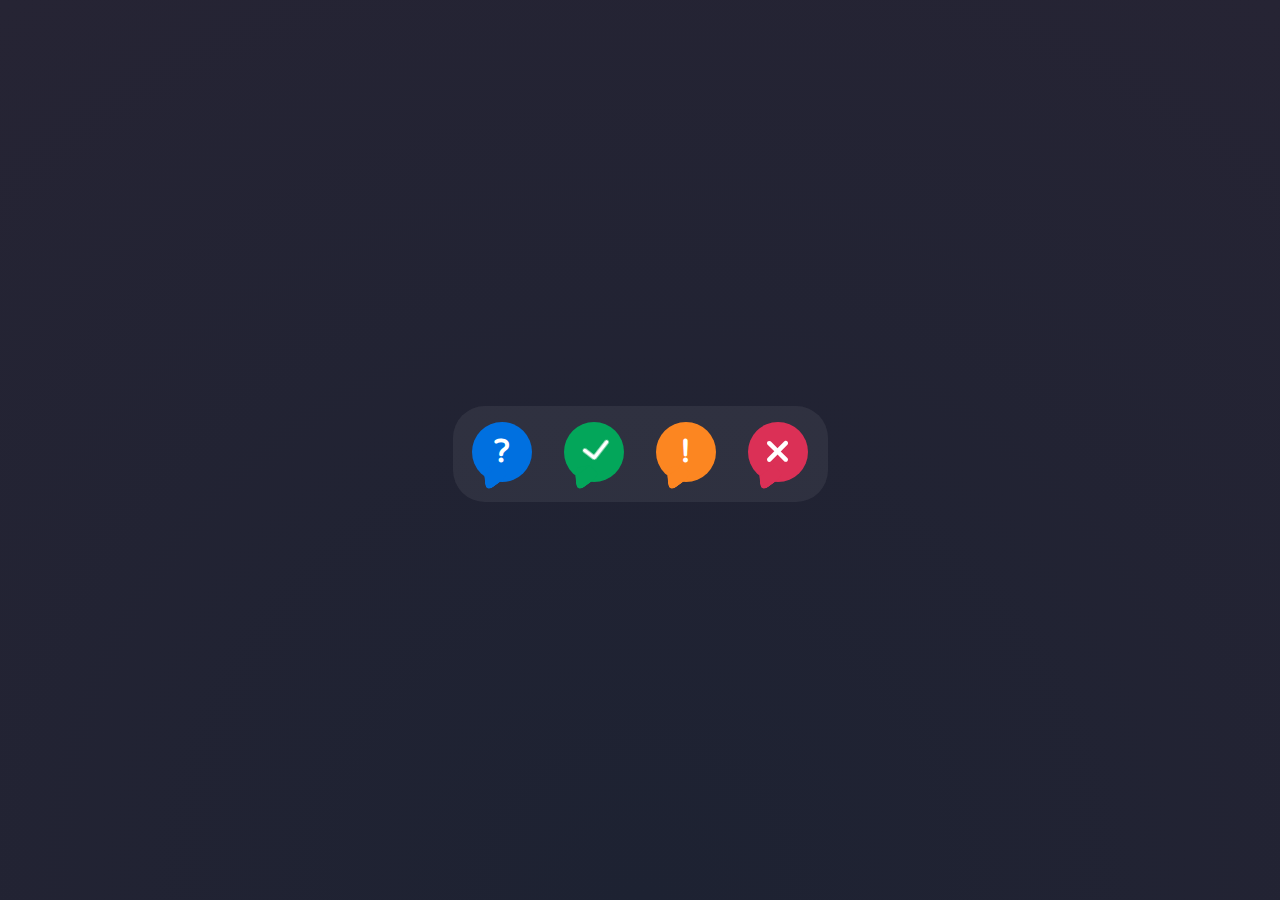
<file: index.html>
<!doctype html>
<html lang="en"> 
 <head> 
  <meta charset="UTF-8"> 
  <title>CodePen - Animated Login Form using Html &amp; CSS Only</title> 
  <link rel="stylesheet" href="./style.css"> 
  </div>


 <input type="checkbox" name="t-help" id="t-help" checked>
 <input type="checkbox" name="t-success" id="t-success"checked>
 <input type="checkbox" name="t-warning" id="t-warning"checked>
 <input type="checkbox" name="t-error" id="t-error" checked>
 <div class="toast-panel">

	<div class="toast-item help">
	<div class="toast help">
	<label for="t-help" class="close"></label> 
	<h3>Help!</h3>
	<p>Do you have a problem? Just use this <a href="#">
    contact form</a>.</p>
	</div>

	</div>
	<div class="toast-item success">
	<div class="toast success">
	<label for="t-success" class="close"></label>
	<h3>Success!</h3>
	<p>Your message has been sent successfully.</p>
	</div>

	</div>
	<div class="toast-item warning">
		<div class="toast warning">
			<label for="t-warning" class="close"></label>
			<h3>Warning!</h3>
			<p>Sorry, there was a problem with your request.</p>
		</div>
	</div>
	<div class="toast-item error">
		<div class="toast error">
			<label for="t-error" class="close"></label>
			<h3>Error!</h3>
			<p>Change a few thing up and try submitting again.</p>
		</div>
	</div>
	<div class="toast-icons">
		<label for="t-help" class="toast-icon icon-help"></label>
		<label for="t-success"  class="toast-icon icon-success"></label>
		<label for="t-warning"  class="toast-icon icon-warning"></label>
		<label for="t-error" class="toast-icon icon-error"></label>
	</div>
</div>
</file>
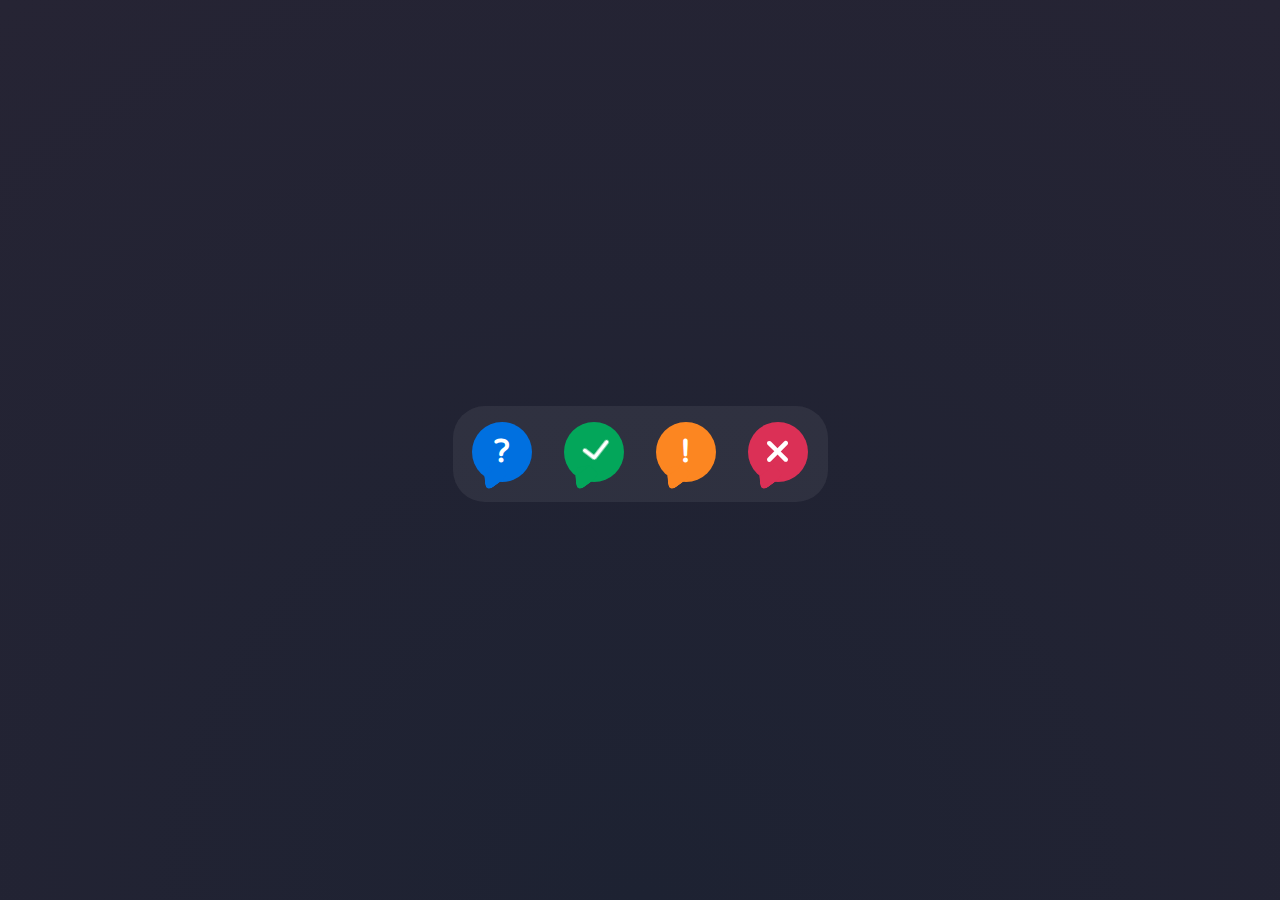
<file: html70.html>
<!doctype html>
<html lang="en"> 
 <head> 
  <meta charset="UTF-8"> 
  <title>CodePen - Animated Login Form using Html &amp; CSS Only</title> 
  <link rel="stylesheet" href="./css70.css"> 
  </div>


 <input type="checkbox" name="t-help" id="t-help" checked>
 <input type="checkbox" name="t-success" id="t-success"checked>
 <input type="checkbox" name="t-warning" id="t-warning"checked>
 <input type="checkbox" name="t-error" id="t-error" checked>
 <div class="toast-panel">

	<div class="toast-item help">
	<div class="toast help">
	<label for="t-help" class="close"></label> 
	<h3>Help!</h3>
	<p>Do you have a problem? Just use this <a href="#">
    contact form</a>.</p>
	</div>

	</div>
	<div class="toast-item success">
	<div class="toast success">
	<label for="t-success" class="close"></label>
	<h3>Success!</h3>
	<p>Your message has been sent successfully.</p>
	</div>

	</div>
	<div class="toast-item warning">
		<div class="toast warning">
			<label for="t-warning" class="close"></label>
			<h3>Warning!</h3>
			<p>Sorry, there was a problem with your request.</p>
		</div>
	</div>
	<div class="toast-item error">
		<div class="toast error">
			<label for="t-error" class="close"></label>
			<h3>Error!</h3>
			<p>Change a few thing up and try submitting again.</p>
		</div>
	</div>
	<div class="toast-icons">
		<label for="t-help" class="toast-icon icon-help"></label>
		<label for="t-success"  class="toast-icon icon-success"></label>
		<label for="t-warning"  class="toast-icon icon-warning"></label>
		<label for="t-error" class="toast-icon icon-error"></label>
	</div>
</div>
</file>
<file: style.css>
@import url('https://fonts.googleapis.com/css2?family=Varela+Round&display=swap');

:root {
	--tr: all 0.5s ease 0s;
	--ch1: #05478a;
	--ch2: #0070e0;
	--cs1: #005e38;
	--cs2: #03a65a;
	--cw1: #c24914;
	--cw2: #fc8621;
	--ce1: #851d41;
	--ce2: #db3056;
}

body {
	margin: 0;
	padding: 0;
	width: 100vw;
	height: 100vh;
	overflow: hidden;
	display: flex;
	align-items: center;
	justify-content: flex-end;
	flex-direction: column;
	background: radial-gradient(circle at 50% 100%, #1d2232, #262434);
	font-family: "Varela Round", sans-serif;
}

 .toast-panel {
	display: flex;
	flex-direction: column;
	align-items: center;
	justify-content: center;
	transition: var(--tr);
	position: absolute;
	padding: 0 1rem;
	height: 100%;
	min-height: 20rem;
	min-width: 375px;
 }

 .toast-item {
	overflow: hidden;
	max-height: 25rem;
	transition: var(--tr);
	animation: show-toast 4s ease 3s 1;
 }

 @keyframes show-toast { 
	0%, 50%, 100% { max-height: 0; opacity: 0; }
	10%, 25% { max-height: 15rem; opacity: 1; }
 }

.toast {
	background-color: #232b2b;
	background: var(--bg);
	color: #f5f5f5;
	padding: 1rem 2rem 1rem 6rem;
	text-align: center;
	border-radius: 2rem;
	position: relative;
	font-weight: 300;
	margin: 1.75rem 0 1rem;
	text-align: left;
	max-width: 15rem;
	transition: var(--tr);
	opacity: 1;
}

.toast:before {
	content: "";
	position: absolute;
	width: 5.5rem;
	height: 6rem;
	--drop: 
		radial-gradient(circle at 64% 51%, var(--clr) 0.45rem, #fff0 calc(0.45rem + 1px)), /*ball 1*/
		radial-gradient(circle at 100% 100%, #fff0 0.9rem, var(--clr) calc(0.9rem + 1px) 1.25rem, #fff0 calc(1.25rem + 1px) 100%), /*neck 2*/ 
		radial-gradient(circle at 0% 0%, #fff0 0.9rem, var(--clr) calc(0.9rem + 1px) 1.25rem, #fff0 calc(1.25rem + 1px) 100%), /*neck 1*/
		radial-gradient(circle at 0% 120%, var(--clr) 4rem, #fff0 calc(4rem + 1px)) /*big 1*/;
	background: 
		radial-gradient(circle at 22% 3.8rem, var(--clr) 0.75rem, #fff0 calc(0.75rem + 1px)), /*ball 8*/ 
		radial-gradient(circle at 95% 1.9rem, var(--clr) 0.07rem, #fff0 calc(0.07rem + 1px)), /*ball 7*/ 
		radial-gradient(circle at 80% 2.25rem, var(--clr) 0.18rem, #fff0 calc(0.18rem + 1px)), /*ball 6*/
		radial-gradient(circle at 80% 75%, var(--clr) 0.35rem, #fff0 calc(0.35rem + 1px)), /*ball 5*/
		radial-gradient(circle at 43% 2.3rem, var(--clr) 0.07rem, #fff0 calc(0.07rem + 1px)), /*ball 4*/ 
		radial-gradient(circle at 40% 1rem, var(--clr) 0.12rem, #fff0 calc(0.12rem + 1px)), /*ball 3*/ 
		radial-gradient(circle at 20% 1.5rem, var(--clr) 0.25rem, #fff0 calc(0.25rem + 1px)), /*ball 2*/
		var(--drop),
		#f000;
	background-repeat: no-repeat;
	background-size: 100% 100%, 100% 100%, 100% 100%, 100% 100%, 100% 100%, 100% 100%, 100% 100%, 100% 100%, 1.625rem 1.625rem, 1.625rem 1.625rem, 100% 100%, 100% 100%;
	background-position: 0 0, 0 0, 0 0, 0 0, 0 0, 0 0, 0 0, 0 0, calc(100% - 1.75rem) 2.85rem, calc(100% - 1.75rem) 2.95rem, 0 0, 0 0;
	bottom: 0rem;
	left: 0rem;
	z-index: 0;
	border-radius: 0 0 0 2rem;
}

.toast:after {
	content: "";
	position: absolute;
	width: 3.5rem;
	height: 3.5rem;
	background: var(--clr);
	top: -1.75rem;
	left: 2rem;
	border-radius: 3rem;
	padding-top: 0.2rem;
	display: flex;
	align-items: center;
	justify-content: center;
	font-size: 2.25rem;
	box-sizing: border-box;
}

.toast h3 {
	font-size: 1.35rem;
	margin: 0;
	line-height: 1.35rem;
	font-weight: 300;
	position: relative;
}

.toast h3:before,
.toast-icon:before {
	border: 0.5rem solid #fff0;
	width: 0;
	height: 0;
	position: absolute;
	content: "";
	left: -3.45rem;
	border-top: 1rem solid var(--clr);
	border-left: 1rem solid var(--clr);
	top: -0.4em;
	transform: rotate(-96deg) skewX(30deg);
	border-radius: 0.5rem;
}

.toast p {
	position: relative;
	font-size: 0.95rem;
	z-index: 1;
	margin: 0.25rem 0 0;
}

 .close {
	position: absolute;
	width: 1.35rem;
	height: 1.35rem;
	text-align: center;
	right: 1rem;
	cursor: pointer;
	border-radius: 100%;
 }

 .close:after {
	position: absolute;
	font-family: 'Varela Round', san-serif;
	width: 100%;
	height: 100%;
	left: 0;
	font-size: 1.8rem;
	content: "+";
	transform: rotate(45deg);
	border-radius: 100%;
	display: flex;
	align-items: center;
	justify-content: center;
 }

.close:hover {
	background: #f5f5f5;
	color: var(--clr);
}




.toast-item.success {
	animation-delay: 2s;
}

.toast-item.warning {
	animation-delay: 1s;
}

 .toast-item.error {
	animation-delay: 0s;
}



.toast.help {
	--clr: var(--ch1);
	--bg: var(--ch2);
}
.toast.help:after,
.icon-help:after {
	content: "?";
}

.toast.success {
	--clr: var(--cs1);
	--bg: var(--cs2);
}

 .toast.success:after,
 .icon-success:after {
	content: "L";
	font-size: 1.7rem;
	font-weight: bold;
	padding-bottom: 0.5rem;
	transform: rotateY(180deg) rotate(-38deg);
	text-indent: 0.15rem;
 }

 .toast.warning {
	--clr: var(--cw1);
	--bg: var(--cw2);
 }

 .toast.warning:after,
 .icon-warning:after {
	content: "!";
	font-weight: bold;
 }

 .toast.error {
	--clr: var(--ce1);
	--bg: var(--ce2);
 }

.toast.error:after,
.icon-error:after {
	content: "+";
	font-size: 3rem;
	line-height: 1.2rem;
	transform: rotate(45deg);
}


.toast.success:before {
	--drop: radial-gradient(circle at 65% 63%, var(--clr) 0.425rem, #fff0 calc(0.425rem + 1px)), /*ball 1*/ radial-gradient(circle at 70% 125%, #fff0 1rem, var(--clr) calc(1rem + 1px) 1.25rem, #fff0 calc(1.25rem + 1px) 100%), /*neck 2*/ radial-gradient(circle at 30% -25%, #fff0 1rem, var(--clr) calc(1rem + 1px) 1.25rem, #fff0 calc(1.25rem + 1px) 100%), /*neck 1*/ radial-gradient(circle at 20% 120%, var(--clr) 3.5rem, #fff0 calc(3.5rem + 1px)) /*big 1*/;
	background-position: 0 0.4rem, -0.2rem 3.3rem, 0 0.4rem, -2rem -1.5rem, -0.8rem 0rem, -1rem 0.4rem, 0rem 1.5rem, 1.2rem 0.4rem, calc(100% - 0.75rem) 3.5rem, calc(100% - 0.75rem) 3.75rem, 0 0rem, 0 0rem;
}

.toast.warning:before {
	--drop: radial-gradient(circle at 65% 63%, var(--clr) 0.425rem, #fff0 calc(0.425rem + 1px)), /*ball 1*/ radial-gradient(circle at 129% 36%, #fff0 1rem, var(--clr) calc(1rem + 1px) 1.25rem, #fff0 calc(1.25rem + 1px) 100%), /*neck 2*/ radial-gradient(circle at -27% 25%, #fff0 1rem, var(--clr) calc(1rem + 1px) 1.25rem, #fff0 calc(1.25rem + 1px) 100%), /*neck 1*/ radial-gradient(circle at 20% 120%, var(--clr) 3.5rem, #fff0 calc(3.5rem + 1px)) /*big 1*/;
	background-position: 1.82rem 0.65rem, -1.2rem 1.2rem, -2rem 0.75rem, -3.5rem -1.95rem, -0.5rem -0.55rem, 3rem 4.25rem, 0rem -0.5rem, 1.2rem 0.4rem, calc(100% - 3.9rem) 2.75rem, calc(100% - 3.75rem) 2.75rem, 0 0rem, 0 0rem;
}

.toast.error:before {
	--drop: radial-gradient(circle at 65% 63%, var(--clr) 0.425rem, #fff0 calc(0.425rem + 1px)), /*ball 1*/ radial-gradient(circle at 129% 36%, #fff0 1rem, var(--clr) calc(1rem + 1px) 1.25rem, #fff0 calc(1.25rem + 1px) 100%), /*neck 2*/ radial-gradient(circle at -27% 25%, #fff0 1rem, var(--clr) calc(1rem + 1px) 1.25rem, #fff0 calc(1.25rem + 1px) 100%), /*neck 1*/ radial-gradient(circle at 20% 120%, var(--clr) 3.5rem, #fff0 calc(3.5rem + 1px)) /*big 1*/;
	background-position: 1.75rem 0.75rem, -0.75rem 1.2rem, -1.3rem 0.5rem, -3.5rem -2.5rem, -0.4rem 0rem, 2rem 1.25rem, 0.82rem 1.6rem, 0.5rem 1.65rem, calc(100% - 2.99rem) 3.25rem, calc(100% - 2.75rem) 3rem, 0 0rem, 0 0rem;
}


.toast a {
	color: #fff;
}

.toast-item.closed {
	max-height: 0;
}




/*** ICONS ***/

.toast-icons {
	background: #fff1;
	padding: 1rem 1rem 1.25rem 1rem;
	display: flex;
	justify-content: space-around;
	border-radius: 2rem;
	gap: 1.5rem;
	width: 100%;
	box-sizing: border-box;
	margin-top: 1.5rem;
	margin-bottom: 1rem;
}

.toast-icon {
	width: 3.75rem;
	height: 3.75rem;
	border-radius: 100%;
	display: flex;
	align-items: center;
	justify-content: center;
	color: #fff;
	cursor: pointer;
	position: relative;
}

.toast-icon:before {
	left: 0.7rem;
	top: 2.4em;
	transform: rotate(-96deg) skewX(30deg);
}

.toast-icon:after {
	font-size: 2rem;
	font-weight: bold;
}

.icon-error:after {
	font-size: 3.6rem;
	line-height: 2rem;
	font-weight: 500;
	padding-top: 0.25rem;
	max-height: 2rem;
}


.icon-help {
	background: #0070e0;
	--clr: #0070e0;
}

.icon-success {
	background: #03a65a;
	--clr: #03a65a;
}

.icon-warning {
	background: #fc8621;
	--clr: #fc8621;
}

.icon-error {
	background: #db3056;
	--clr: #db3056;
}


#t-help:checked ~ .toast-panel .toast-item.help,
#t-success:checked ~ .toast-panel .toast-item.success,
#t-warning:checked ~ .toast-panel .toast-item.warning,
#t-error:checked ~ .toast-panel .toast-item.error {
	max-height: 0;
	opacity: 0;
}

input[type=checkbox] {
	display: none;
}
</file>
<file: css70.css>
@import url('https://fonts.googleapis.com/css2?family=Varela+Round&display=swap');

:root {
	--tr: all 0.5s ease 0s;
	--ch1: #05478a;
	--ch2: #0070e0;
	--cs1: #005e38;
	--cs2: #03a65a;
	--cw1: #c24914;
	--cw2: #fc8621;
	--ce1: #851d41;
	--ce2: #db3056;
}

body {
	margin: 0;
	padding: 0;
	width: 100vw;
	height: 100vh;
	overflow: hidden;
	display: flex;
	align-items: center;
	justify-content: flex-end;
	flex-direction: column;
	background: radial-gradient(circle at 50% 100%, #1d2232, #262434);
	font-family: "Varela Round", sans-serif;
}

 .toast-panel {
	display: flex;
	flex-direction: column;
	align-items: center;
	justify-content: center;
	transition: var(--tr);
	position: absolute;
	padding: 0 1rem;
	height: 100%;
	min-height: 20rem;
	min-width: 375px;
 }

 .toast-item {
	overflow: hidden;
	max-height: 25rem;
	transition: var(--tr);
	animation: show-toast 4s ease 3s 1;
 }

 @keyframes show-toast { 
	0%, 50%, 100% { max-height: 0; opacity: 0; }
	10%, 25% { max-height: 15rem; opacity: 1; }
 }

.toast {
	background-color: #232b2b;
	background: var(--bg);
	color: #f5f5f5;
	padding: 1rem 2rem 1rem 6rem;
	text-align: center;
	border-radius: 2rem;
	position: relative;
	font-weight: 300;
	margin: 1.75rem 0 1rem;
	text-align: left;
	max-width: 15rem;
	transition: var(--tr);
	opacity: 1;
}

.toast:before {
	content: "";
	position: absolute;
	width: 5.5rem;
	height: 6rem;
	--drop: 
		radial-gradient(circle at 64% 51%, var(--clr) 0.45rem, #fff0 calc(0.45rem + 1px)), /*ball 1*/
		radial-gradient(circle at 100% 100%, #fff0 0.9rem, var(--clr) calc(0.9rem + 1px) 1.25rem, #fff0 calc(1.25rem + 1px) 100%), /*neck 2*/ 
		radial-gradient(circle at 0% 0%, #fff0 0.9rem, var(--clr) calc(0.9rem + 1px) 1.25rem, #fff0 calc(1.25rem + 1px) 100%), /*neck 1*/
		radial-gradient(circle at 0% 120%, var(--clr) 4rem, #fff0 calc(4rem + 1px)) /*big 1*/;
	background: 
		radial-gradient(circle at 22% 3.8rem, var(--clr) 0.75rem, #fff0 calc(0.75rem + 1px)), /*ball 8*/ 
		radial-gradient(circle at 95% 1.9rem, var(--clr) 0.07rem, #fff0 calc(0.07rem + 1px)), /*ball 7*/ 
		radial-gradient(circle at 80% 2.25rem, var(--clr) 0.18rem, #fff0 calc(0.18rem + 1px)), /*ball 6*/
		radial-gradient(circle at 80% 75%, var(--clr) 0.35rem, #fff0 calc(0.35rem + 1px)), /*ball 5*/
		radial-gradient(circle at 43% 2.3rem, var(--clr) 0.07rem, #fff0 calc(0.07rem + 1px)), /*ball 4*/ 
		radial-gradient(circle at 40% 1rem, var(--clr) 0.12rem, #fff0 calc(0.12rem + 1px)), /*ball 3*/ 
		radial-gradient(circle at 20% 1.5rem, var(--clr) 0.25rem, #fff0 calc(0.25rem + 1px)), /*ball 2*/
		var(--drop),
		#f000;
	background-repeat: no-repeat;
	background-size: 100% 100%, 100% 100%, 100% 100%, 100% 100%, 100% 100%, 100% 100%, 100% 100%, 100% 100%, 1.625rem 1.625rem, 1.625rem 1.625rem, 100% 100%, 100% 100%;
	background-position: 0 0, 0 0, 0 0, 0 0, 0 0, 0 0, 0 0, 0 0, calc(100% - 1.75rem) 2.85rem, calc(100% - 1.75rem) 2.95rem, 0 0, 0 0;
	bottom: 0rem;
	left: 0rem;
	z-index: 0;
	border-radius: 0 0 0 2rem;
}

.toast:after {
	content: "";
	position: absolute;
	width: 3.5rem;
	height: 3.5rem;
	background: var(--clr);
	top: -1.75rem;
	left: 2rem;
	border-radius: 3rem;
	padding-top: 0.2rem;
	display: flex;
	align-items: center;
	justify-content: center;
	font-size: 2.25rem;
	box-sizing: border-box;
}

.toast h3 {
	font-size: 1.35rem;
	margin: 0;
	line-height: 1.35rem;
	font-weight: 300;
	position: relative;
}

.toast h3:before,
.toast-icon:before {
	border: 0.5rem solid #fff0;
	width: 0;
	height: 0;
	position: absolute;
	content: "";
	left: -3.45rem;
	border-top: 1rem solid var(--clr);
	border-left: 1rem solid var(--clr);
	top: -0.4em;
	transform: rotate(-96deg) skewX(30deg);
	border-radius: 0.5rem;
}

.toast p {
	position: relative;
	font-size: 0.95rem;
	z-index: 1;
	margin: 0.25rem 0 0;
}

 .close {
	position: absolute;
	width: 1.35rem;
	height: 1.35rem;
	text-align: center;
	right: 1rem;
	cursor: pointer;
	border-radius: 100%;
 }

 .close:after {
	position: absolute;
	font-family: 'Varela Round', san-serif;
	width: 100%;
	height: 100%;
	left: 0;
	font-size: 1.8rem;
	content: "+";
	transform: rotate(45deg);
	border-radius: 100%;
	display: flex;
	align-items: center;
	justify-content: center;
 }

.close:hover {
	background: #f5f5f5;
	color: var(--clr);
}




.toast-item.success {
	animation-delay: 2s;
}

.toast-item.warning {
	animation-delay: 1s;
}

 .toast-item.error {
	animation-delay: 0s;
}



.toast.help {
	--clr: var(--ch1);
	--bg: var(--ch2);
}
.toast.help:after,
.icon-help:after {
	content: "?";
}

.toast.success {
	--clr: var(--cs1);
	--bg: var(--cs2);
}

 .toast.success:after,
 .icon-success:after {
	content: "L";
	font-size: 1.7rem;
	font-weight: bold;
	padding-bottom: 0.5rem;
	transform: rotateY(180deg) rotate(-38deg);
	text-indent: 0.15rem;
 }

 .toast.warning {
	--clr: var(--cw1);
	--bg: var(--cw2);
 }

 .toast.warning:after,
 .icon-warning:after {
	content: "!";
	font-weight: bold;
 }

 .toast.error {
	--clr: var(--ce1);
	--bg: var(--ce2);
 }

.toast.error:after,
.icon-error:after {
	content: "+";
	font-size: 3rem;
	line-height: 1.2rem;
	transform: rotate(45deg);
}


.toast.success:before {
	--drop: radial-gradient(circle at 65% 63%, var(--clr) 0.425rem, #fff0 calc(0.425rem + 1px)), /*ball 1*/ radial-gradient(circle at 70% 125%, #fff0 1rem, var(--clr) calc(1rem + 1px) 1.25rem, #fff0 calc(1.25rem + 1px) 100%), /*neck 2*/ radial-gradient(circle at 30% -25%, #fff0 1rem, var(--clr) calc(1rem + 1px) 1.25rem, #fff0 calc(1.25rem + 1px) 100%), /*neck 1*/ radial-gradient(circle at 20% 120%, var(--clr) 3.5rem, #fff0 calc(3.5rem + 1px)) /*big 1*/;
	background-position: 0 0.4rem, -0.2rem 3.3rem, 0 0.4rem, -2rem -1.5rem, -0.8rem 0rem, -1rem 0.4rem, 0rem 1.5rem, 1.2rem 0.4rem, calc(100% - 0.75rem) 3.5rem, calc(100% - 0.75rem) 3.75rem, 0 0rem, 0 0rem;
}

.toast.warning:before {
	--drop: radial-gradient(circle at 65% 63%, var(--clr) 0.425rem, #fff0 calc(0.425rem + 1px)), /*ball 1*/ radial-gradient(circle at 129% 36%, #fff0 1rem, var(--clr) calc(1rem + 1px) 1.25rem, #fff0 calc(1.25rem + 1px) 100%), /*neck 2*/ radial-gradient(circle at -27% 25%, #fff0 1rem, var(--clr) calc(1rem + 1px) 1.25rem, #fff0 calc(1.25rem + 1px) 100%), /*neck 1*/ radial-gradient(circle at 20% 120%, var(--clr) 3.5rem, #fff0 calc(3.5rem + 1px)) /*big 1*/;
	background-position: 1.82rem 0.65rem, -1.2rem 1.2rem, -2rem 0.75rem, -3.5rem -1.95rem, -0.5rem -0.55rem, 3rem 4.25rem, 0rem -0.5rem, 1.2rem 0.4rem, calc(100% - 3.9rem) 2.75rem, calc(100% - 3.75rem) 2.75rem, 0 0rem, 0 0rem;
}

.toast.error:before {
	--drop: radial-gradient(circle at 65% 63%, var(--clr) 0.425rem, #fff0 calc(0.425rem + 1px)), /*ball 1*/ radial-gradient(circle at 129% 36%, #fff0 1rem, var(--clr) calc(1rem + 1px) 1.25rem, #fff0 calc(1.25rem + 1px) 100%), /*neck 2*/ radial-gradient(circle at -27% 25%, #fff0 1rem, var(--clr) calc(1rem + 1px) 1.25rem, #fff0 calc(1.25rem + 1px) 100%), /*neck 1*/ radial-gradient(circle at 20% 120%, var(--clr) 3.5rem, #fff0 calc(3.5rem + 1px)) /*big 1*/;
	background-position: 1.75rem 0.75rem, -0.75rem 1.2rem, -1.3rem 0.5rem, -3.5rem -2.5rem, -0.4rem 0rem, 2rem 1.25rem, 0.82rem 1.6rem, 0.5rem 1.65rem, calc(100% - 2.99rem) 3.25rem, calc(100% - 2.75rem) 3rem, 0 0rem, 0 0rem;
}


.toast a {
	color: #fff;
}

.toast-item.closed {
	max-height: 0;
}




/*** ICONS ***/

.toast-icons {
	background: #fff1;
	padding: 1rem 1rem 1.25rem 1rem;
	display: flex;
	justify-content: space-around;
	border-radius: 2rem;
	gap: 1.5rem;
	width: 100%;
	box-sizing: border-box;
	margin-top: 1.5rem;
	margin-bottom: 1rem;
}

.toast-icon {
	width: 3.75rem;
	height: 3.75rem;
	border-radius: 100%;
	display: flex;
	align-items: center;
	justify-content: center;
	color: #fff;
	cursor: pointer;
	position: relative;
}

.toast-icon:before {
	left: 0.7rem;
	top: 2.4em;
	transform: rotate(-96deg) skewX(30deg);
}

.toast-icon:after {
	font-size: 2rem;
	font-weight: bold;
}

.icon-error:after {
	font-size: 3.6rem;
	line-height: 2rem;
	font-weight: 500;
	padding-top: 0.25rem;
	max-height: 2rem;
}


.icon-help {
	background: #0070e0;
	--clr: #0070e0;
}

.icon-success {
	background: #03a65a;
	--clr: #03a65a;
}

.icon-warning {
	background: #fc8621;
	--clr: #fc8621;
}

.icon-error {
	background: #db3056;
	--clr: #db3056;
}


#t-help:checked ~ .toast-panel .toast-item.help,
#t-success:checked ~ .toast-panel .toast-item.success,
#t-warning:checked ~ .toast-panel .toast-item.warning,
#t-error:checked ~ .toast-panel .toast-item.error {
	max-height: 0;
	opacity: 0;
}

input[type=checkbox] {
	display: none;
}
</file>
